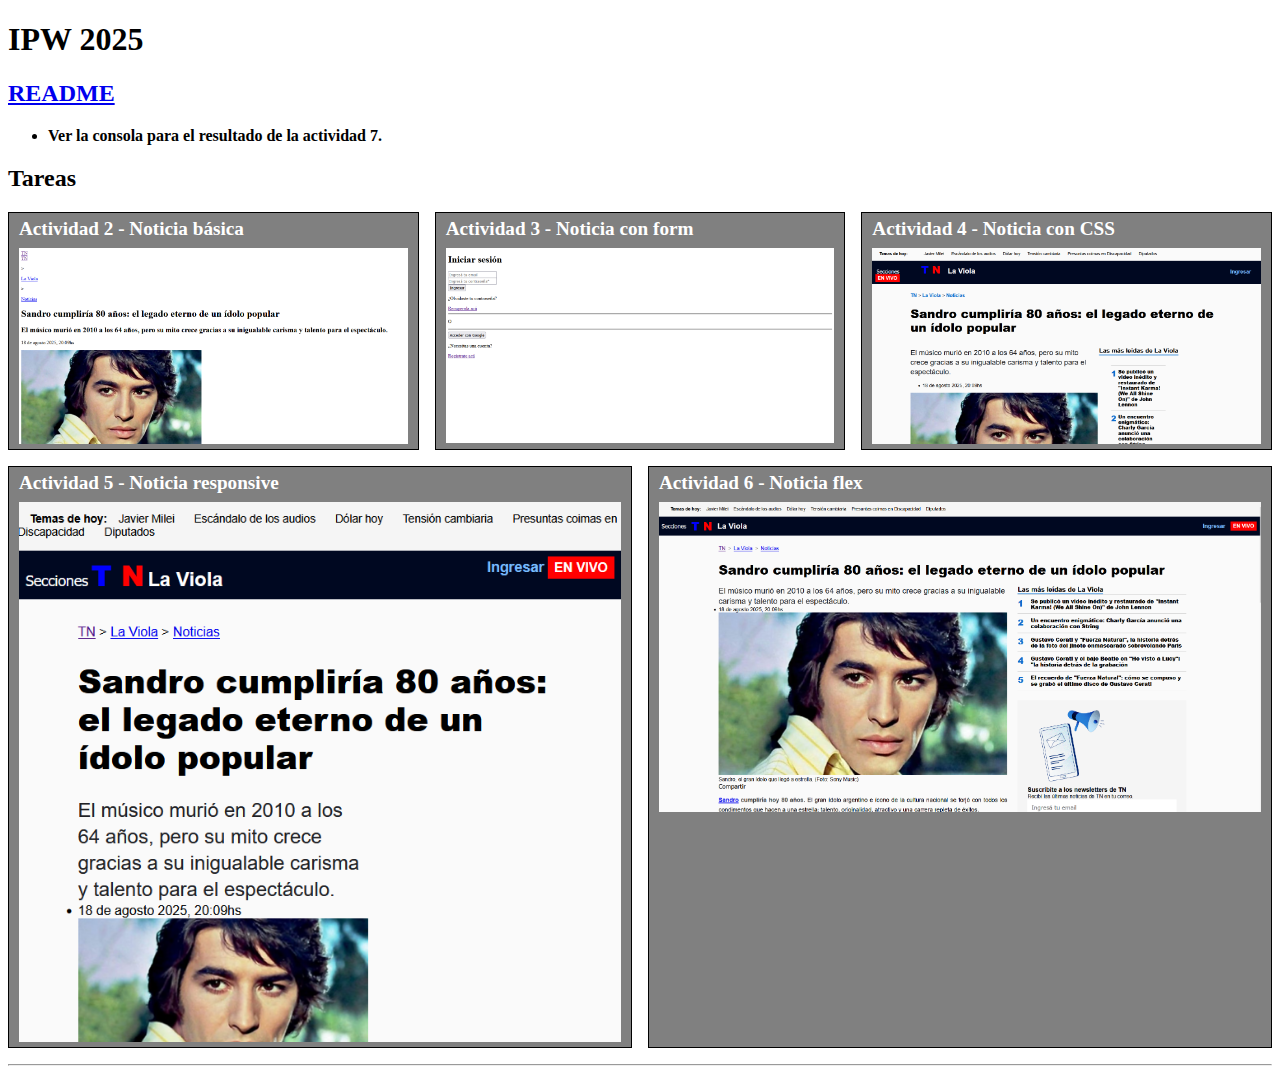
<file: index.html>
<!DOCTYPE html>
<html>
  <head>
    <title>IPW 2025</title>

    <style>
      #sitios {
        display: flex;
        flex-wrap: wrap;
        gap: 1rem;
        list-style: none;
        padding: 0;
      }

      #sitios li {
        flex: 1;
        min-width: 300px;
        padding: 5px 10px;
        background-color: gray;
        border: 1px solid black;
        transition: all 0.3s ease;
      }

      #sitios li:hover {
        transform: scale(1.1);
      }

      #sitios a {
        color: white;
        font-weight: bolder;
        font-size: 1.2rem;
        text-decoration: none;
        display: flex;
        flex-direction: column;
        gap: 0.5rem;
      }

      #sitios img {
        width: 100%;
        height: auto;
        object-fit: cover;
      }
    </style>
  </head>

  <body>
    <header>
      <h1>IPW 2025</h1>
    </header>
    <nav>
      <h2><a href="./README.md">README</a></h2>

      <ul>
        <li><b>Ver la consola para el resultado de la actividad 7.</b></li>
      </ul>

      <h2>Tareas</h2>
      <ul id="sitios">
        <li>
          <a href="./actividades/clase02.html">
            <span><b>Actividad 2</b> - Noticia básica</span>
            <img src="./public/img/captura_sitio_2.png" />
          </a>
        </li>
        <li>
          <a href="./actividades/clase03.html">
            <span><b>Actividad 3</b> - Noticia con form</span>
            <img src="./public/img/captura_sitio_3.png" />
          </a>
        </li>
        <li>
          <a href="./actividades/clase04.html">
            <span><b>Actividad 4</b> - Noticia con CSS</span>
            <img src="./public/img/captura_sitio_4.png" />
          </a>
        </li>
        <li>
          <a href="./actividades/clase05.html">
            <span><b>Actividad 5</b> - Noticia responsive</span>
            <img src="./public/img/captura_sitio_5.png" />
          </a>
        </li>
        <li>
          <a href="./actividades/clase06.html">
            <span><b>Actividad 6</b> - Noticia flex</span>
            <img src="./public/img/captura_sitio_6.png" />
          </a>
        </li>
      </ul>
    </nav>
    <hr />

    <script src="./public/js/actividad07.js"></script>
  </body>
</html>
</file>
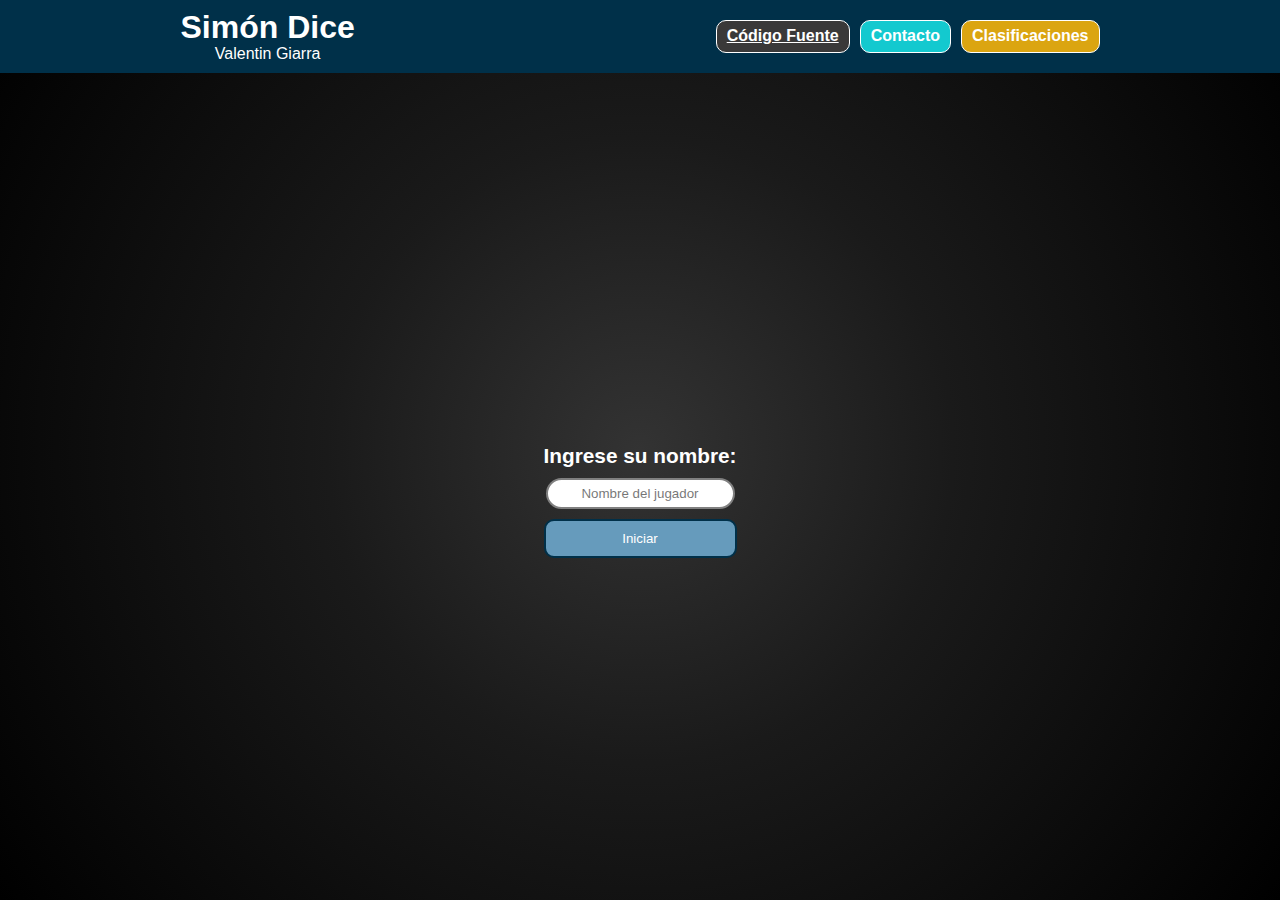
<file: final/index.html>
<!DOCTYPE html>
<html lang="es">
  <head>
    <meta charset="UTF-8" />
    <meta name="viewport" content="width=device-width, initial-scale=1.0" />
    <link rel="stylesheet" href="./public/styles/normalize.css" />
    <link rel="stylesheet" href="./public/styles/styles.css" />
    <link rel="icon" type="favicon" href="./public/favicon.ico" />
    <title>Simón Dice</title>
  </head>

  <body>
    <audio id="audio-sonido"></audio>

    <header>
      <div id="titulo">
        <h1>Simón Dice</h1>
        <p>Valentin Giarra</p>
      </div>
      <p id="nombre-jugador">Jugador: <span id="nombre-jugador-span"></span></p>
      <p id="puntaje-jugador">Puntaje: <span id="puntaje-jugador-span"></span></p>
      <div id="controles">
        <a href="https://github.com/NogyJ0D/ipw_uai_25" id="a-codigo-fuente" target="_blank">Código Fuente</a>
        <button id="boton-jugar">Jugar</button>
        <button id="boton-contacto">Contacto</button>
        <button id="boton-clasificaciones">Clasificaciones</button>
        <button id="boton-reiniciar">Reiniciar</button>
      </div>
    </header>

    <main>
      <article id="art-form-nombre">
        <form id="form-nombre">
          <label for="nombre">Ingrese su nombre:</label>
          <input type="text" name="nombre" placeholder="Nombre del jugador" />
          <span id="span-error-nombre-nombre">Ingrese un nombre.</span>
          <button type="submit">Iniciar</button>
        </form>
      </article>

      <article id="art-form-contacto">
        <form id="form-contacto">
          <label for="contacto-nombre">Ingrese su nombre:</label>
          <input type="text" id="contacto-nombre" name="nombre" placeholder="Nombre del usuario" />
          <span id="span-error-contacto-nombre">Ingrese un nombre.</span>

          <label for="contacto-email">Ingrese su email:</label>
          <input type="text" id="contacto-email" name="email" placeholder="usuario@gmail.com" />
          <span id="span-error-contacto-email">Ingrese un email.</span>

          <label for="contacto-mensaje">Ingrese su mensaje:</label>
          <textarea id="contacto-mensaje" name="mensaje"></textarea>
          <span id="span-error-contacto-mensaje">Ingrese un mensaje.</span>

          <button type="submit">Enviar</button>
        </form>
      </article>

      <article id="art-juego">
        <h3 id="tiempo">00:00</h3>
        <h2 id="juga">¡JUGÁ!</h2>
        <div id="juego">
          <div id="juego-boton-0" class="juego-boton"></div>
          <div id="juego-boton-1" class="juego-boton"></div>
          <div id="juego-boton-2" class="juego-boton"></div>
          <div id="juego-boton-3" class="juego-boton"></div>
        </div>
      </article>

      <article id="art-clasificatoria">
        <div id="controles-clasificacion">
          <label>Ordenar por:</label>
          <button id="ordenar-puntos" class="boton-orden activo">Puntos</button>
          <button id="ordenar-fecha" class="boton-orden">Fecha</button>
        </div>
        <table id="tabla-clasificatoria">
          <thead>
            <th>Nombre</th>
            <th>Puntos</th>
            <th>Fecha</th>
          </thead>
          <tbody id="tabla-clasificatoria-cuerpo"></tbody>
        </table>
      </article>
    </main>

    <div id="modal-resultado">
      <div id="modal-contenido">
        <h2>¡Juego Terminado!</h2>
        <p><strong>Jugador:</strong> <span id="modal-nombre"></span></p>
        <p><strong>Rondas completadas:</strong> <span id="modal-rondas"></span></p>
        <p><strong>Tiempo:</strong> <span id="modal-tiempo"></span></p>
        <p id="modal-detalles-puntaje"></p>
        <p><strong>Puntuación Final:</strong> <span id="modal-puntuacion"></span></p>
        <p><strong>Fecha:</strong> <span id="modal-fecha"></span></p>
        <button id="modal-cerrar">Cerrar</button>
      </div>
    </div>

    <script src="./public/scripts/script.js"></script>
  </body>
</html>
</file>
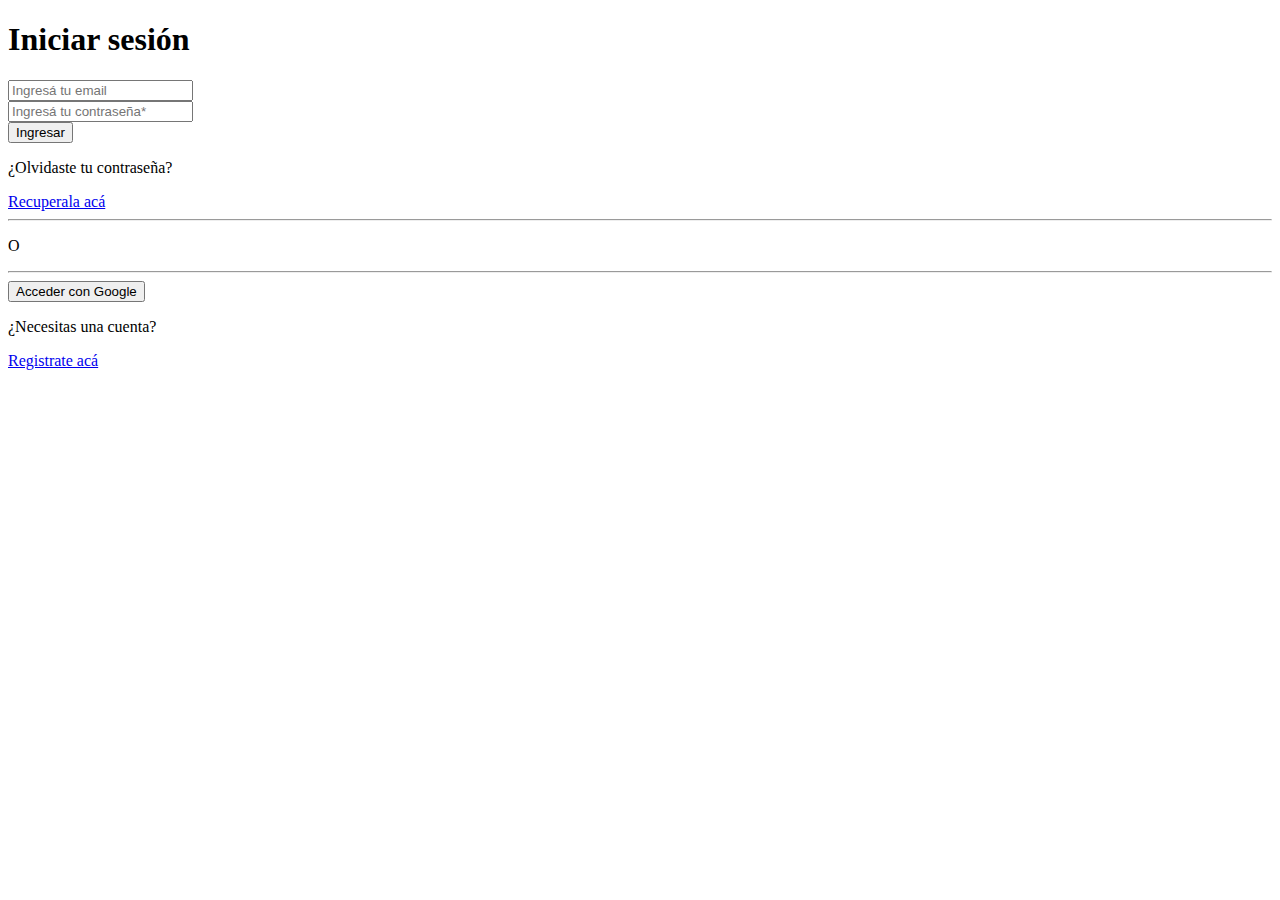
<file: actividades/login.html>
<!DOCTYPE html>
<html>
  <head>
    <title>Iniciá sesión en TN</title>
  </head>

  <body>
    <!-- https://tn.com.ar/ingresar/ -->

    <div>
      <h1>Iniciar sesión</h1>
      <form>
        <div><input type="email" placeholder="Ingresá tu email" required /></div>

        <div><input type="password" placeholder="Ingresá tu contraseña*" required /></div>

        <button type="submit">Ingresar</button>
      </form>
      <p>¿Olvidaste tu contraseña?</p>
      <a href="https://www.youtube.com/watch?v=dQw4w9WgXcQ" target="_blank">Recuperala acá</a>
      <div>
        <hr />
        <p>O</p>
        <hr />
      </div>
      <button>Acceder con Google</button>
      <p>¿Necesitas una cuenta?</p>
      <a href="https://www.youtube.com/watch?v=dQw4w9WgXcQ" target="_blank">Registrate acá</a>
    </div>
  </body>
</html>
</file>
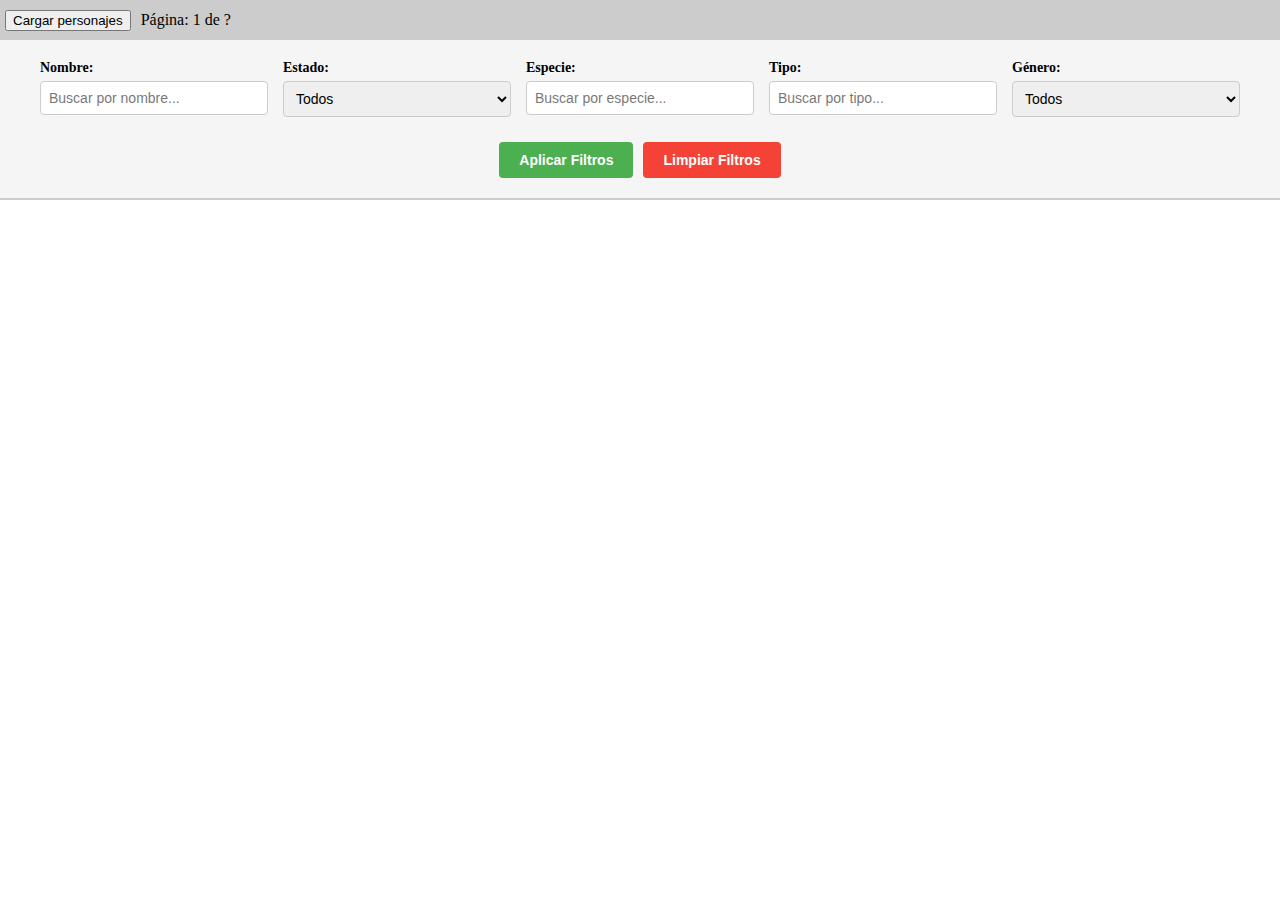
<file: actividades/rickmorty.html>
<!DOCTYPE html>
<html>
  <head>
    <link rel="stylesheet" href="../public/styles/normalize.css" />
    <title>TP Api Rest</title>

    <style>
      .card {
        display: flex;
        flex-direction: column;
        align-items: center;
        padding: 16px;
        border: 1px solid #ccc;
        border-radius: 8px;
        max-width: 150px;
        box-sizing: borderbox;
      }

      .card img {
        width: 100%;
        height: auto;
        border-radius: 8px;
      }

      .card p {
        text-align: center;
        margin: 8px 0 0 0;
      }

      .filtros-container {
        background-color: #f5f5f5;
        padding: 20px;
        border-bottom: 2px solid #ccc;
      }

      .filtros-form {
        display: grid;
        grid-template-columns: repeat(auto-fit, minmax(200px, 1fr));
        gap: 15px;
        max-width: 1200px;
        margin: 0 auto;
      }

      .filtro-item {
        display: flex;
        flex-direction: column;
        gap: 5px;
      }

      .filtro-item label {
        font-weight: bold;
        font-size: 14px;
      }

      .filtro-item input,
      .filtro-item select {
        padding: 8px;
        border: 1px solid #ccc;
        border-radius: 4px;
        font-size: 14px;
      }

      .filtros-botones {
        grid-column: 1 / -1;
        display: flex;
        gap: 10px;
        justify-content: center;
        margin-top: 10px;
      }

      .filtros-botones button {
        padding: 10px 20px;
        border: none;
        border-radius: 4px;
        cursor: pointer;
        font-size: 14px;
        font-weight: bold;
      }

      .btn-aplicar {
        background-color: #4CAF50;
        color: white;
      }

      .btn-aplicar:hover {
        background-color: #45a049;
      }

      .btn-limpiar {
        background-color: #f44336;
        color: white;
      }

      .btn-limpiar:hover {
        background-color: #da190b;
      }
    </style>
  </head>
  <body style="min-height: screen; margin: 0">
    <header style="width: 100vw; background-color: #ccc; height: 20px; padding: 10px 5px; display: flex; align-items: center; gap: 10px">
      <button id="btn-cargar-personajes"">Cargar personajes</button>
      
      <div id="controles" style="display: flex; gap: 10px; width: min-content; align-items: center;">
        <button id="controles-anterior" style="display: none;">Anterior</button>
        <p style="width: max-content;">Página: <span id="span-pagina">1</span> de <span id="span-total-paginas">?</span></p>
        <button id="controles-siguiente" style="display: none">Siguiente</button>
      </div>
    </header>

    <div class="filtros-container">
      <div class="filtros-form">
        <div class="filtro-item">
          <label for="filtro-name">Nombre:</label>
          <input type="text" id="filtro-name" placeholder="Buscar por nombre...">
        </div>

        <div class="filtro-item">
          <label for="filtro-status">Estado:</label>
          <select id="filtro-status">
            <option value="">Todos</option>
            <option value="alive">Alive</option>
            <option value="dead">Dead</option>
            <option value="unknown">Unknown</option>
          </select>
        </div>

        <div class="filtro-item">
          <label for="filtro-species">Especie:</label>
          <input type="text" id="filtro-species" placeholder="Buscar por especie...">
        </div>

        <div class="filtro-item">
          <label for="filtro-type">Tipo:</label>
          <input type="text" id="filtro-type" placeholder="Buscar por tipo...">
        </div>

        <div class="filtro-item">
          <label for="filtro-gender">Género:</label>
          <select id="filtro-gender">
            <option value="">Todos</option>
            <option value="female">Female</option>
            <option value="male">Male</option>
            <option value="genderless">Genderless</option>
            <option value="unknown">Unknown</option>
          </select>
        </div>

        <div class="filtros-botones">
          <button class="btn-aplicar" id="btn-aplicar-filtros">Aplicar Filtros</button>
          <button class="btn-limpiar" id="btn-limpiar-filtros">Limpiar Filtros</button>
        </div>
      </div>
    </div>

    <div id="div-personajes" style="display: flex; flex-wrap: wrap; gap: 16px; max-width: 100vw; height: fit-content; padding: 16px"></div>

    <script src="../public/js/tprest.js"></script>
  </body>
</html>
</file>
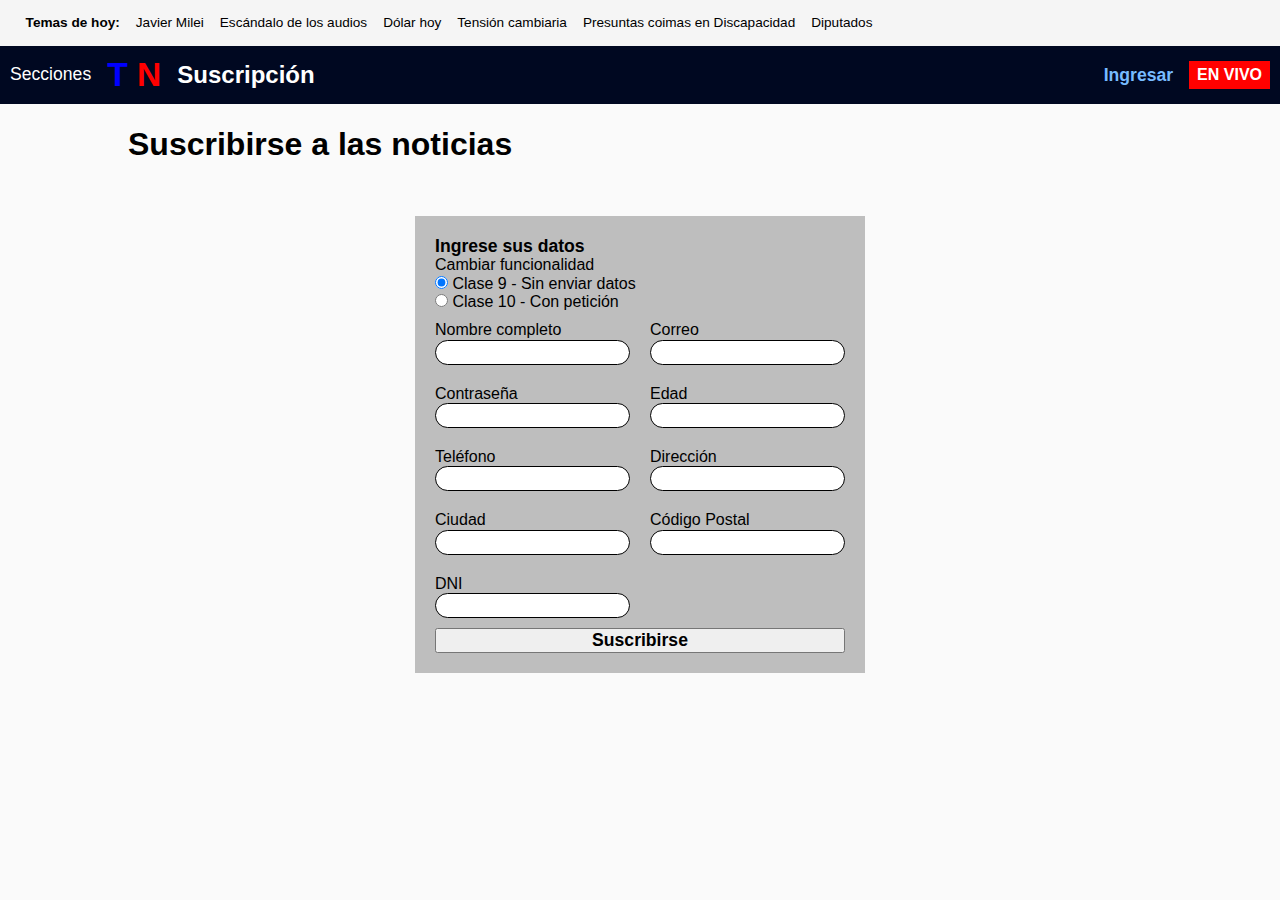
<file: actividades/suscripcion.html>
<!DOCTYPE html>
<html>
  <head>
    <title>Sandro cumpliría 80 años: así saltó a la fama el ídolo argentino | TN</title>
    <link rel="stylesheet" href="../public/styles/normalize.css" />
    <link rel="stylesheet" href="../public/styles/hoja_06.css" />

    <style>
      #form-suscripcion_campos {
        display: flex;
        flex-direction: column;
        padding-top: 10px;
      }

      .form-suscripcion_campo {
        display: flex;
        flex-direction: column;
      }

      .form-suscripcion_campo input {
        border: 1px solid black;
        border-radius: 20px;
        padding: 4px 8px;
      }

      .form-suscripcion_campo_error {
        display: none;
        color: red;
      }

      @media screen and (min-width: 729px) {
        #form-suscripcion_campos {
          display: grid;
          grid-template-columns: 1fr 1fr;
          column-gap: 20px;
          row-gap: 20px;
        }
      }
    </style>
  </head>

  <body>
    <header>
      <nav id="hamb-navbar">
        <p>Link 1</p>
        <p>Link 2</p>
        <p>Link 3</p>
        <p>Link 4</p>
      </nav>

      <div id="temas-hoy">
        <b id="temas-titulo">Temas de hoy:</b>
        <ul>
          <li>Javier Milei</li>
          <li>Escándalo de los audios</li>
          <li>Dólar hoy</li>
          <li>Tensión cambiaria</li>
          <li>Presuntas coimas en Discapacidad</li>
          <li>Diputados</li>
        </ul>
      </div>

      <div id="cabecera">
        <div id="cabecera-izquierda">
          <button id="btn-secciones">Secciones</button>
          <a id="logo-tn" href="https://tn.com.ar/">
            <span style="color: blue">T</span>
            <span style="color: red">N</span>
          </a>
          <h2 id="seccion-titulo">Suscripción</h2>
        </div>
        <div id="cabecera-derecha">
          <a id="link-ingresar" href="./login.html">Ingresar</a>
          <a id="btn-envivo" href="https://tn.com.ar/envivo/24hs/">EN VIVO</a>
        </div>
      </div>
    </header>

    <main style="display: flex; flex-direction: column">
      <div
        id="modal"
        style="
          display: none;
          flex-direction: column;
          position: fixed;
          top: 0;
          left: 0;
          width: 100%;
          height: 100%;
          background-color: rgba(0, 0, 0, 0.5);
          justify-content: center;
          align-items: center;
          z-index: 1000;
        "
      >
        <button onclick="ocultarModal()" style="width: 100px">Cerrar</button>
        <div
          style="background-color: #f5f5f5; border: 1px solid black; padding: 30px; border-radius: 8px; max-width: 500px; width: 400px; word-wrap: break-word; overflow-wrap: break-word"
          id="modal-contenido"
        ></div>
      </div>

      <div>
        <h1>Suscribirse a las noticias</h1>
      </div>
      <form id="form-suscripcion" style="background-color: #bebebe; padding: 20px; margin: auto">
        <legend style="font-weight: bold; font-size: 1.1rem">Ingrese sus datos</legend>

        <div style="display: flex; flex-direction: column">
          <p>Cambiar funcionalidad</p>
          <div>
            <input type="radio" name="clase" id="clase-selector-9" value="9" checked="true" />
            <label for="clase-selector-9">Clase 9 - Sin enviar datos</label>
          </div>
          <div>
            <input type="radio" name="clase" id="clase-selector-10" value="10" />
            <label for="clase-selector-10">Clase 10 - Con petición</label>
          </div>
        </div>

        <div id="form-suscripcion_campos">
          <div class="form-suscripcion_campo">
            <label for="nombre">Nombre completo</label>
            <input id="nombre" name="nombre" type="text" minlength="7" />
            <p id="form-suscripcion_nombre_error" class="form-suscripcion_campo_error">Error</p>
          </div>

          <div class="form-suscripcion_campo">
            <label for="email">Correo</label>
            <input id="email" name="email" type="email" />
            <p id="form-suscripcion_email_error" class="form-suscripcion_campo_error">Error</p>
          </div>

          <div class="form-suscripcion_campo">
            <label for="contrasenia">Contraseña</label>
            <input id="contrasenia" name="contrasenia" type="password" minlength="8" />
            <p id="form-suscripcion_contrasenia_error" class="form-suscripcion_campo_error">Error</p>
          </div>

          <div class="form-suscripcion_campo">
            <label for="edad">Edad</label>
            <input id="edad" name="edad" type="number" step="1" />
            <p id="form-suscripcion_edad_error" class="form-suscripcion_campo_error">Error</p>
          </div>

          <div class="form-suscripcion_campo">
            <label for="telefono">Teléfono</label>
            <input id="telefono" name="telefono" type="text" minlength="7" />
            <p id="form-suscripcion_telefono_error" class="form-suscripcion_campo_error">Error</p>
          </div>

          <div class="form-suscripcion_campo">
            <label for="direccion">Dirección</label>
            <input id="direccion" name="direccion" type="text" minlength="5" />
            <p id="form-suscripcion_direccion_error" class="form-suscripcion_campo_error">Error</p>
          </div>

          <div class="form-suscripcion_campo">
            <label for="ciudad">Ciudad</label>
            <input id="ciudad" name="ciudad" type="text" minlength="3" />
            <p id="form-suscripcion_ciudad_error" class="form-suscripcion_campo_error">Error</p>
          </div>

          <div class="form-suscripcion_campo">
            <label for="cod_postal">Código Postal</label>
            <input id="cod_postal" name="cod_postal" type="text" minlength="3" />
            <p id="form-suscripcion_cod_postal_error" class="form-suscripcion_campo_error">Error</p>
          </div>

          <div class="form-suscripcion_campo">
            <label for="dni">DNI</label>
            <input id="dni" name="dni" type="text" minlength="7" maxlength="8" />
            <p id="form-suscripcion_dni_error" class="form-suscripcion_campo_error">Error</p>
          </div>
        </div>
        <button type="submit" id="form-suscripcion_enviar" style="width: 100%; margin-top: 10px; font-weight: bold; font-size: 1.1rem">Suscribirse</button>
      </form>
    </main>

    <script src="../public/js/actividad09.js"></script>
  </body>
</html>
</file>
<file: final/public/styles/styles.css>
*,
*::before,
*::after {
  margin: 0;
  padding: 0;
  box-sizing: border-box;
}

body {
  background: #000000;
  background: radial-gradient(circle, #333333 0%, #1a1a1a 40%, #0d0d0d 70%, #000000 100%);
  display: flex;
  flex-direction: column;
  font-family: 'Lucida Sans', 'Lucida Sans Regular', 'Lucida Grande', 'Lucida Sans Unicode', Geneva, Verdana, sans-serif;
  height: 100vh;
  overflow: hidden;
}

input {
  border: 2px solid #808080;
  border-radius: 25px;
  padding: 6px 4px;
}

button {
  cursor: pointer;
}

header {
  align-items: center;
  background-color: #003049;
  color: #ffffff;
  display: flex;
  flex-direction: column;
  gap: 10px;
  justify-content: space-around;
  padding: 10px 0;
}

#titulo {
  align-items: center;
  display: flex;
  flex-direction: column;
  justify-content: center;
}

#titulo h1,
#titulo p {
  line-height: 1.1;
  margin: 0;
  padding-block: 0;
}

#nombre-jugador {
  align-items: center;
  display: none;
  flex-direction: column;
}
#puntaje-jugador {
  align-items: center;
  display: none;
  flex-direction: column;
}

#controles {
  display: flex;
  flex-direction: column;
  gap: 10px;
}

#controles button,
a {
  border: 1px solid #ffffff;
  border-radius: 10px;
  color: #ffffff;
  font-size: 1rem;
  font-weight: 700;
  padding: 6px 10px;
}

#a-codigo-fuente {
  background-color: #3a3939;
}
#a-codigo-fuente:hover {
  background-color: #292929;
}

#boton-jugar {
  background-color: #46ac0b;
  display: none;
}
#boton-jugar:hover {
  background-color: #357e0a;
}

#boton-contacto {
  background-color: #13c9cf;
}
#boton-contacto:hover {
  background-color: #10a0a5;
}

#boton-clasificaciones {
  background-color: #dba511;
}
#boton-clasificaciones:hover {
  background-color: #b3870f;
}

#boton-reiniciar {
  background-color: #c1121f;
  display: none;
}
#boton-reiniciar:hover {
  background-color: #780000;
}

main {
  align-items: center;
  display: flex;
  flex: 1;
  flex-direction: column;
  justify-content: center;
  perspective: 1500px;
  overflow-y: auto;
  padding: 20px;
}

#form-nombre {
  align-items: center;
  display: flex;
  flex-direction: column;
  gap: 10px;
  margin-top: 30px;
}

#form-nombre input {
  text-align: center;
}

#form-nombre label {
  color: #ffffff;
  font-size: 1.3rem;
  font-weight: 700;
}

#form-nombre input:focus {
  outline: none;
}

#span-error-nombre-nombre {
  color: #ff0000;
  display: none;
  font-weight: 700;
}

#form-nombre button {
  background-color: #669bbc;
  border: 2px solid #003049;
  border-radius: 10px;
  color: #ffffff;
  padding-block: 10px;
  width: 100%;
}

#art-juego {
  display: none;
  width: 40%;
  max-width: 400px;
  aspect-ratio: 1/1;
}

#tiempo {
  color: #ffffff;
  font-size: 2rem;
  margin-bottom: 0;
  text-align: center;
}

#juga {
  color: #ffffff;
  font-size: 3rem;
  margin-top: 0;
  text-align: center;
}

#juego {
  align-items: center;
  border: 10px solid #000000;
  border-radius: 50%;
  box-shadow: 0 10px 0 20px rgba(0, 0, 0, 0.8);
  display: flex;
  flex-direction: row;
  flex-wrap: wrap;
  justify-content: center;
  overflow: hidden;
  transform: rotateX(50deg);
  transform-style: preserve-3d;
  transition: border-color 0.3s ease;
}

#juego.anillo-verde {
  border-color: #00ff00;
}

#juego.anillo-rojo {
  border-color: #ff0000;
}

.juego-boton {
  aspect-ratio: 1/1;
  cursor: pointer;
  width: 50%;
}

.juego-boton-hover {
  box-shadow: inset 0 0 0 999px rgba(0, 0, 0, 0.4);
}
#juego-boton-0 {
  background-color: #00ff00;
}
#juego-boton-1 {
  background-color: #ff0000;
}
#juego-boton-2 {
  background-color: #fff000;
}
#juego-boton-3 {
  background-color: #0000ff;
}

#art-form-contacto {
  background-color: #f5f5f5;
  border: 2px solid #000000;
  border-radius: 15px;
  color: #000000;
  display: none;
  padding: 10px 10px;
  text-align: center;
  width: 90%;
  max-width: 500px;
}

#form-contacto {
  align-items: center;
  display: flex;
  flex-direction: column;
  gap: 10px;
  margin-top: 30px;
}

#form-contacto input {
  text-align: center;
}

#form-contacto label {
  color: #000000;
  font-size: 1.3rem;
  font-weight: 700;
}

#form-contacto input:focus {
  outline: none;
}

#span-error-contacto-nombre,
#span-error-contacto-email,
#span-error-contacto-mensaje {
  color: #ff0000;
  display: none;
  font-weight: 700;
}

#form-contacto button {
  background-color: #669bbc;
  border: 2px solid #003049;
  border-radius: 10px;
  color: #ffffff;
  padding-block: 10px;
  width: 100%;
}

#art-clasificatoria {
  background-color: #f5f5f5;
  border: 2px solid #000000;
  border-radius: 15px;
  color: #000000;
  display: none;
  flex-direction: column;
  padding: 10px 10px;
  text-align: center;
  width: 90%;
  max-width: 600px;
}

#controles-clasificacion {
  align-items: center;
  display: flex;
  gap: 10px;
  justify-content: center;
  margin-bottom: 15px;
}

#controles-clasificacion label {
  font-size: 1.1rem;
  font-weight: 700;
}

.boton-orden {
  background-color: #ffffff;
  border: 2px solid #003049;
  border-radius: 8px;
  color: #003049;
  cursor: pointer;
  font-weight: 600;
  padding: 8px 16px;
  transition: all 0.2s;
}

.boton-orden:hover {
  background-color: #f0f0f0;
}

.boton-orden.activo {
  background-color: #003049;
  color: #ffffff;
}

#art-clasificatoria th,
td {
  padding: 15px;
  text-align: center;
}

#art-clasificatoria thead th {
  border-bottom: 2px solid #000000;
}

#art-clasificatoria td {
  border-left: 1px solid #000000;
}

#art-clasificatoria td:first-child {
  border-left: none;
}

#modal-resultado {
  align-items: center;
  background-color: #00000008;
  display: none;
  height: 100vh;
  justify-content: center;
  left: 0;
  position: fixed;
  top: 0;
  width: 100vw;
  z-index: 1000;
}

#modal-contenido {
  background-color: #ffffff;
  border-radius: 15px;
  color: #000000;
  max-width: 500px;
  padding: 30px;
  text-align: center;
  width: 90%;
}

#modal-contenido h2 {
  color: #003049;
  margin-bottom: 20px;
  margin-top: 0;
}

#modal-contenido p {
  font-size: 1.1rem;
  margin: 10px 0;
}

#modal-detalles-puntaje {
  background-color: #f0f0f0;
  border-left: 4px solid #003049;
  color: #333;
  font-size: 0.9rem;
  margin: 15px 0;
  padding: 10px;
  text-align: left;
}

#modal-detalles-puntaje small {
  font-size: 0.95rem;
}

#modal-cerrar {
  background-color: #003049;
  border: none;
  border-radius: 10px;
  color: #ffffff;
  cursor: pointer;
  font-size: 1rem;
  font-weight: 700;
  margin-top: 20px;
  padding: 10px 30px;
}

#modal-cerrar:hover {
  background-color: #002035;
}

/* Tablet */
@media screen and (min-width: 729px) {
  header {
    flex-direction: row;
    gap: 0px;
  }

  #controles {
    flex-direction: row;
  }

  #art-juego {
    width: 60%;
    /* max-width: 550px; */
  }

  #art-form-contacto {
    width: 60%;
  }

  #art-clasificatoria {
    width: 70%;
  }
}
</file>
<file: public/styles/hoja_06.css>
* {
  margin: 0;
  padding: 0;
  box-sizing: border-box;
}

body {
  font-family: Arial, Helvetica, sans-serif;
  padding: 0px;
  margin: 0px;
  background-color: #fafafa;
}

b {
  color: #424242;
}

header {
  background-color: #000821;
  color: white;
}

#temas-hoy {
  display: none;
  padding-block: 15px;
  padding-inline: 2%;
  font-size: 0.85rem;
  background-color: #f5f5f5;
  color: black;
  align-items: center;
  gap: 1rem;
}

#temas-titulo {
  color: black;
  flex-shrink: 0;
}

#temas-hoy ul {
  list-style: none;
  display: flex;
  flex-wrap: wrap;
  gap: 1rem;
}

#temas-hoy li {
  white-space: nowrap;
}

#cabecera {
  padding-inline: 10px;
  padding-block: 10px;
  display: flex;
  justify-content: space-between;
  align-items: center;
}

#cabecera-izquierda {
  display: flex;
  align-items: center;
  gap: 1rem;
}

#cabecera-derecha {
  display: flex;
  align-items: center;
  gap: 1rem;
}

#btn-secciones {
  background-color: transparent;
  border: none;
  color: white;
  font-size: 1.1rem;
  display: inline-block;
}

#logo-tn {
  text-decoration: none;
  font-weight: 800;
  font-size: 2.1rem;
  display: inline-block;
}

#seccion-titulo {
  display: inline-block;
}

#link-ingresar {
  color: #77bbff;
  text-decoration: none;
  font-size: 1.1rem;
  font-weight: 600;
}

#btn-envivo {
  background-color: red;
  padding: 5px 8px;
  color: white;
  text-decoration: none;
  font-weight: 600;
}

#orden-container {
  padding-inline: 10%;
  padding-top: 30px;
}

#oden-container_separador a p {
  text-decoration: none;
  color: #0d6ccd;
  font-weight: 700;
}

#orden-container_separador {
  display: flex;
  align-items: center;
  gap: 0.5rem;
  margin-bottom: 2rem;
}

.links-separator {
  color: #666;
}

#titulo-principal {
  font-size: 2.5rem;
  font-weight: 800;
}

main {
  padding-inline: 10%;
  display: flex;
  gap: 2rem;
  align-items: flex-start;
}

#articulo-principal {
  flex: 1;
  max-width: 60%;
}

#articulo-principal_subtitulo {
  color: #202125;
  line-height: 2rem;
  font-weight: 500;
}

#imagen-principal {
  width: 100%;
}

#btn-compartir {
  background: none;
  border: none;
  font-size: 1.2rem;
}

.py {
  padding-block: 1rem;
}

.justificado {
  text-align: justify;
  font-size: 1.125rem;
  line-height: 1.875rem;
}

.imagen-secundaria {
  width: 600px;
}

#sidebar-noticias {
  display: none;
  flex: 0 0 35%;
}

#sidebar-noticias h2 {
  border-bottom: 4px solid #7cb4e7;
  width: max-content;
  font-size: 1.3rem;
}

#sidebar-noticias ol {
  list-style-type: none;
}

#sidebar-noticias li {
  padding-block: 10px;
  border-block: 1px solid #dadada;
  display: flex;
  gap: 0.5rem;
  align-items: flex-start;
}

.sidebar-noticias_num {
  flex-shrink: 0;
  color: #0d6ccd;
  font-size: 1.625rem;
  font-weight: 900;
  min-width: 2rem;
}

.sidebar-noticias_texto {
  flex: 1;
  padding: 0px;
  margin: 0;
  font-weight: 800;
}

#newsletter {
  background-color: #f5f5f5;
  padding: 10px 30px;
  margin-top: 2rem;
}

#newsletter form {
  width: 100%;
}

#newsletter-email {
  border: none;
  border-bottom: 1px solid black;
  padding: 0.8rem;
  background-color: white;
  width: 100%;
  font-size: 1.2rem;
}

#newsletter-submit {
  display: block;
  padding: 0.8rem;
  width: 100%;
  background-color: gray;
  border: none;
  color: white;
  margin-top: 10px;
  font-size: 1.2rem;
}

#hamb-navbar {
  text-align: center;
}

/* https://www.w3schools.com/css/css_rwd_mediaqueries.asp */
/* Celular */
@media screen and (max-width: 728px) {
  #btn-secciones {
    display: none;
  }

  #hamb-navbar {
    display: block;
  }
}

/* Tablet */
@media screen and (min-width: 729px) {
  #temas-hoy {
    display: flex;
  }

  #hamb-navbar {
    display: none;
  }
}

/* Escritorio */
@media screen and (min-width: 1024px) {
  #sidebar-noticias {
    display: block;
  }

  #btn-secciones {
    display: block;
  }
}
</file>
